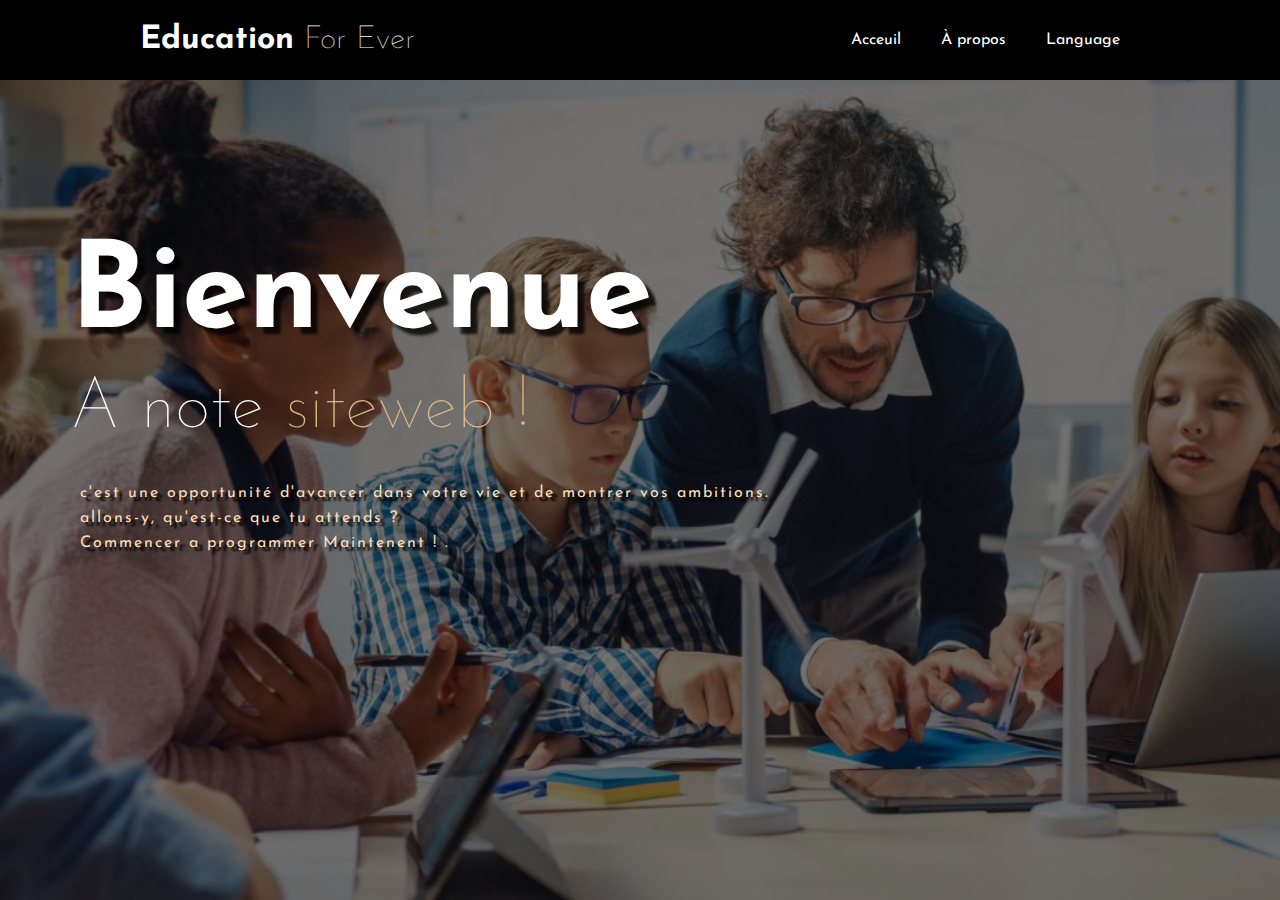
<file: index.html>
<!DOCTYPE html>
<html lang="fr">
    <head>
        <title>Education For Ever</title>
        <link rel="icon" href="imgs/pngtree-education-logo-vector-image-png-image_728259.jpg">
        <meta charset="utf-8">
        <link href="Style.css" rel="stylesheet">
        <meta name="viewport" content="widht=device-widht,intial-scale=1.0">
        
    </head>
    <body >
     <div class="header">
        <div class="headerx">
            <div class="logo">
                <h1 class="hun">Education <span style="font-weight:100;">For Ever</span> </h1>
            </div>
            
                <ul class="bord">
                    <a href="#"><li>Acceuil</li></a>
                    <a href="html/apropos.html" target="_self"><li>À propos</li></a>
                    <a href="html/language.html"><li>Language</li></a>
                </ul>
            
        </div>
    </div><br><br>

    <div class="bod">
        <h2><span style="font-weight: bold;font-size:120px;padding: 0 -10px;text-shadow: 7px 7px 3px rgba(0, 0, 0, 0.788);">Bienvenue</span><br><br> A note <span style="color:burlywood;">siteweb !</span></h2><br>
        <p>c'est une opportunité d'avancer dans votre vie et de montrer vos ambitions.<br>
            allons-y, qu'est-ce que tu attends ?<br>
            Commencer a programmer Maintenent ! .</p>

    </div>
    </body>
</html>
</file>
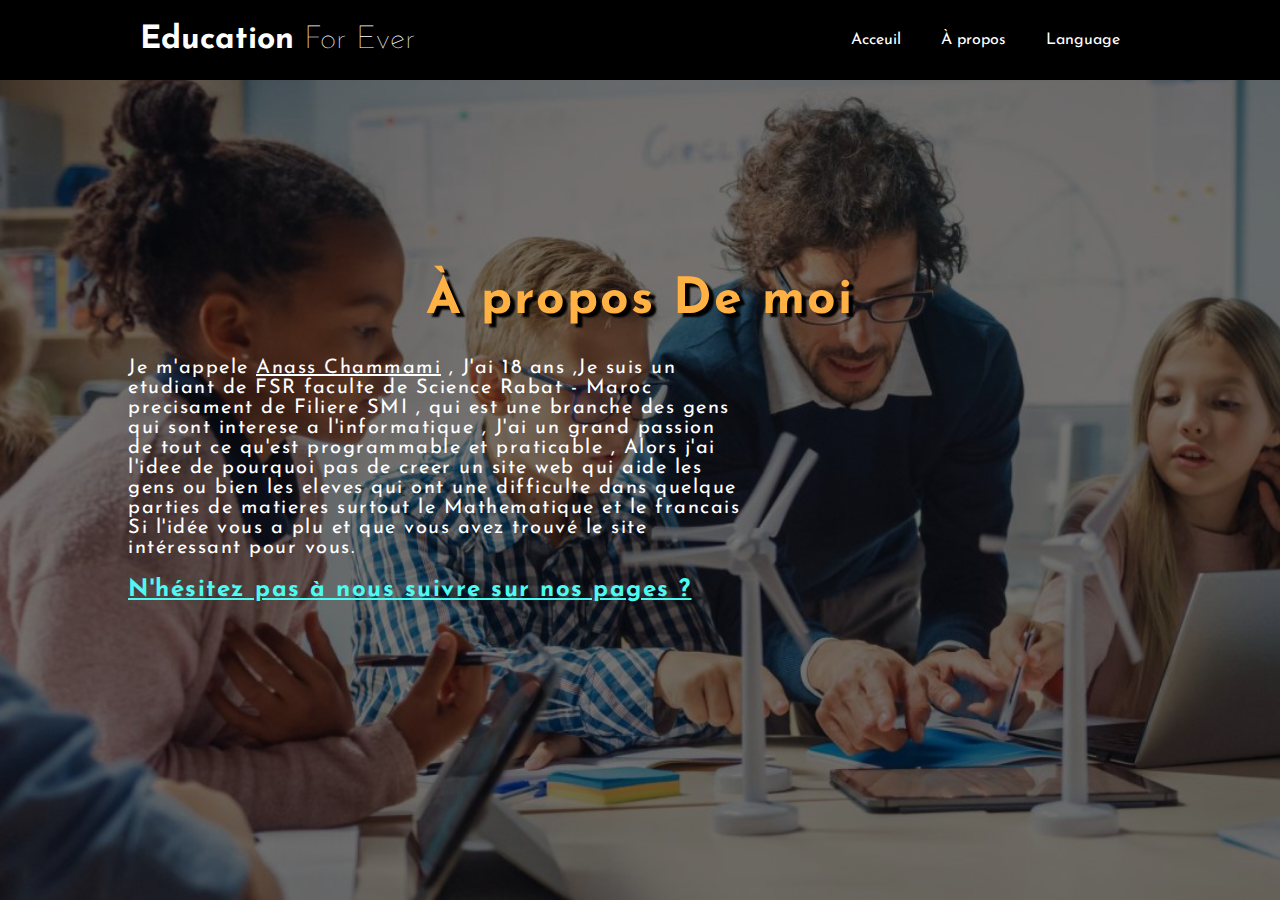
<file: html/apropos.html>
<!DOCTYPE html>
<html>
    <head>
        <title>Education For Ever</title>
        <link rel="icon" href="../imgs/pngtree-education-logo-vector-image-png-image_728259.jpg">
        <meta charset="utf-8">
        <link href="../Style.css" rel="stylesheet">
        <meta name="viewport" content="widht=device-widht,intial-scale=1.0">
        <link href="../css/apropos.css" rel="stylesheet">
    </head>
    <body>
        <div class="header">
            <div class="headerx">
                <div class="logo">
                    <h1 class="hun">Education <span style="font-weight:100;">For Ever</span> </h1>
                </div>
                
                    <ul class="bord">
                        <a href="../index.html"><li>Acceuil</li></a>
                        <a href="#" target="_self"><li>À propos</li></a>
                        <a href="./language.html"><li>Language</li></a>
                    </ul>
                
            </div>
        </div>

        <div class="bog">
           <div class="me">
                <h1>À propos De moi</h1><br><br>
                  <p>
                    Je m'appele <u>Anass Chammami</u> , J'ai 18 ans ,Je suis  un etudiant de FSR faculte de Science Rabat - Maroc<br>
                    precisament de Filiere SMI , qui est une branche des gens qui sont interese a l'informatique
                    , J'ai un grand passion de tout ce qu'est programmable et praticable , Alors j'ai l'idee de pourquoi pas 
                    de creer un site web qui aide les gens ou bien les eleves qui ont une difficulte dans quelque
                    parties de matieres surtout le Mathematique et le francais<br>
                    Si l'idée vous a plu et que vous avez trouvé le site intéressant pour vous.<br><br>
                    <span class="spo" style="font-weight:bold;font-family:inherit;font-size:24px;color: rgb(76, 250, 241);text-decoration:underline;">N'hésitez pas à nous suivre sur nos pages ?</span>  
                   </p><br><br>
    

                
           </div>
        </div>

    </body>
</html>
</file>
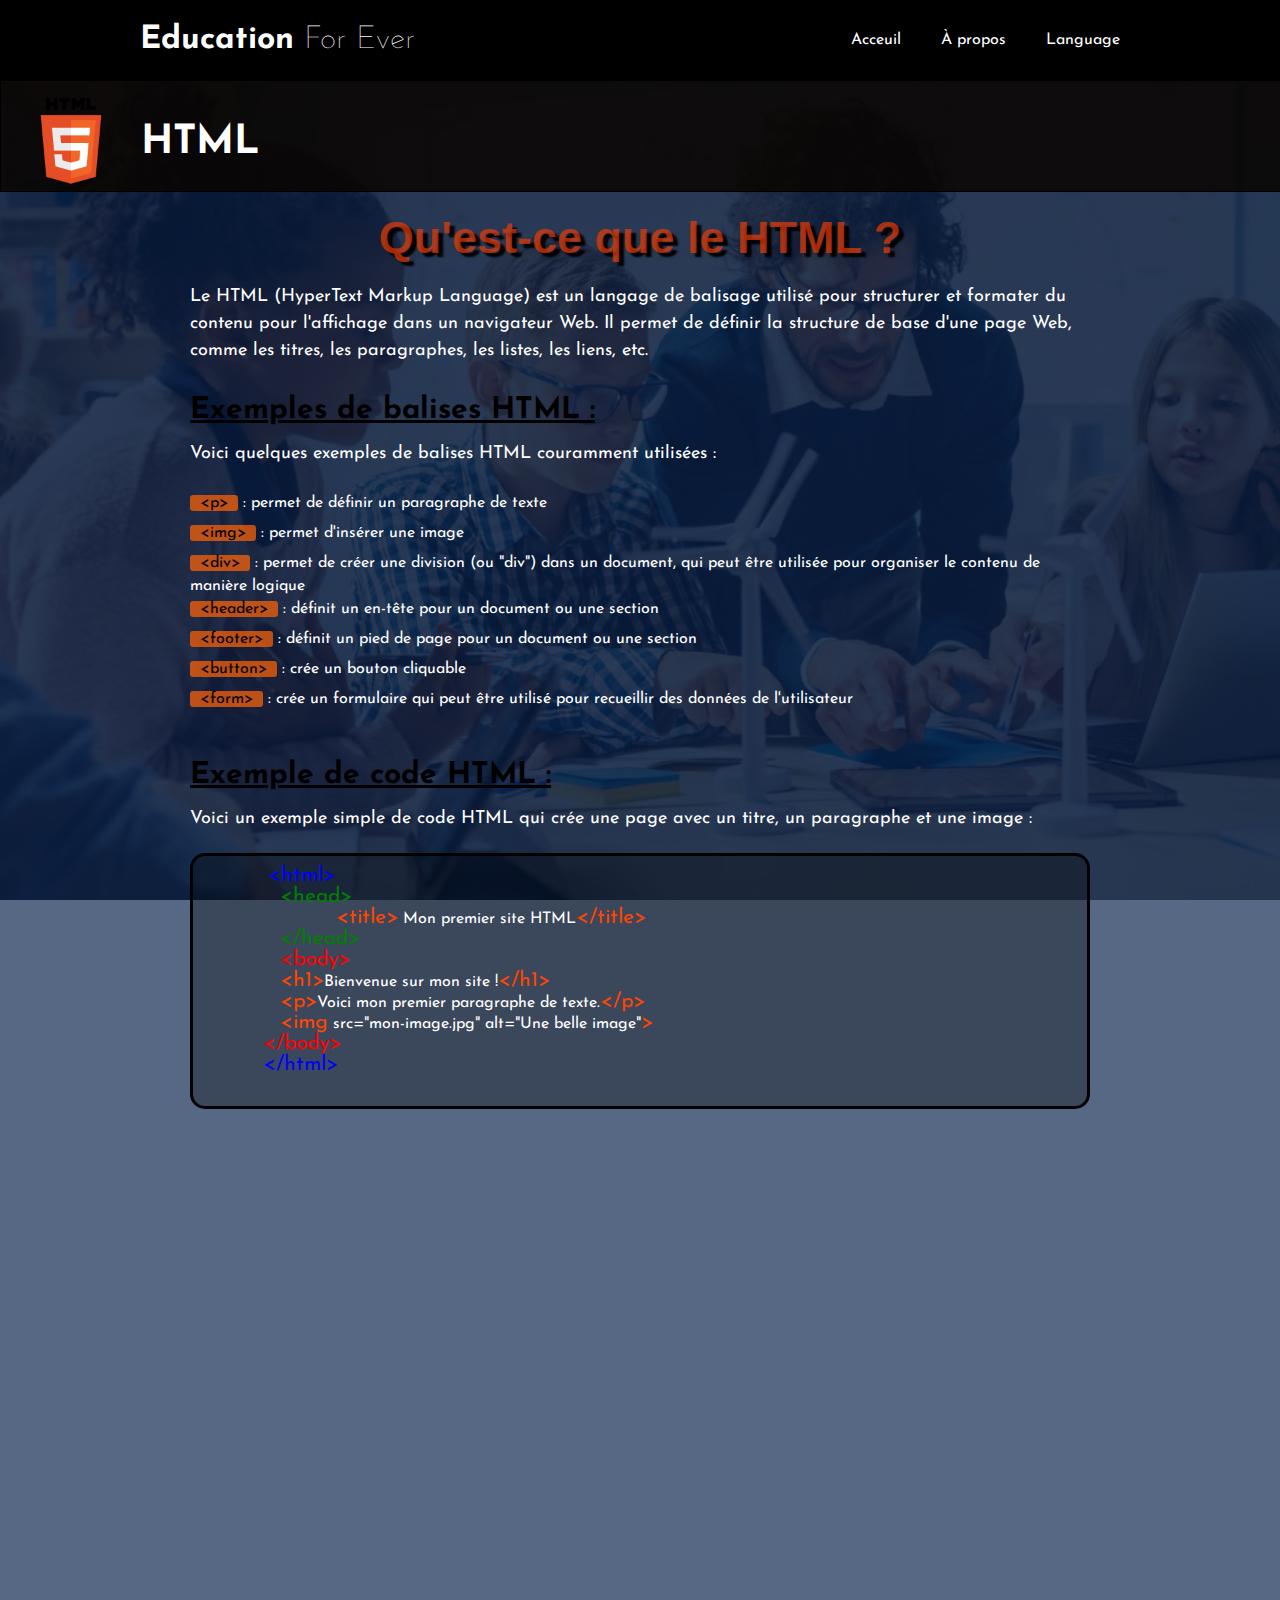
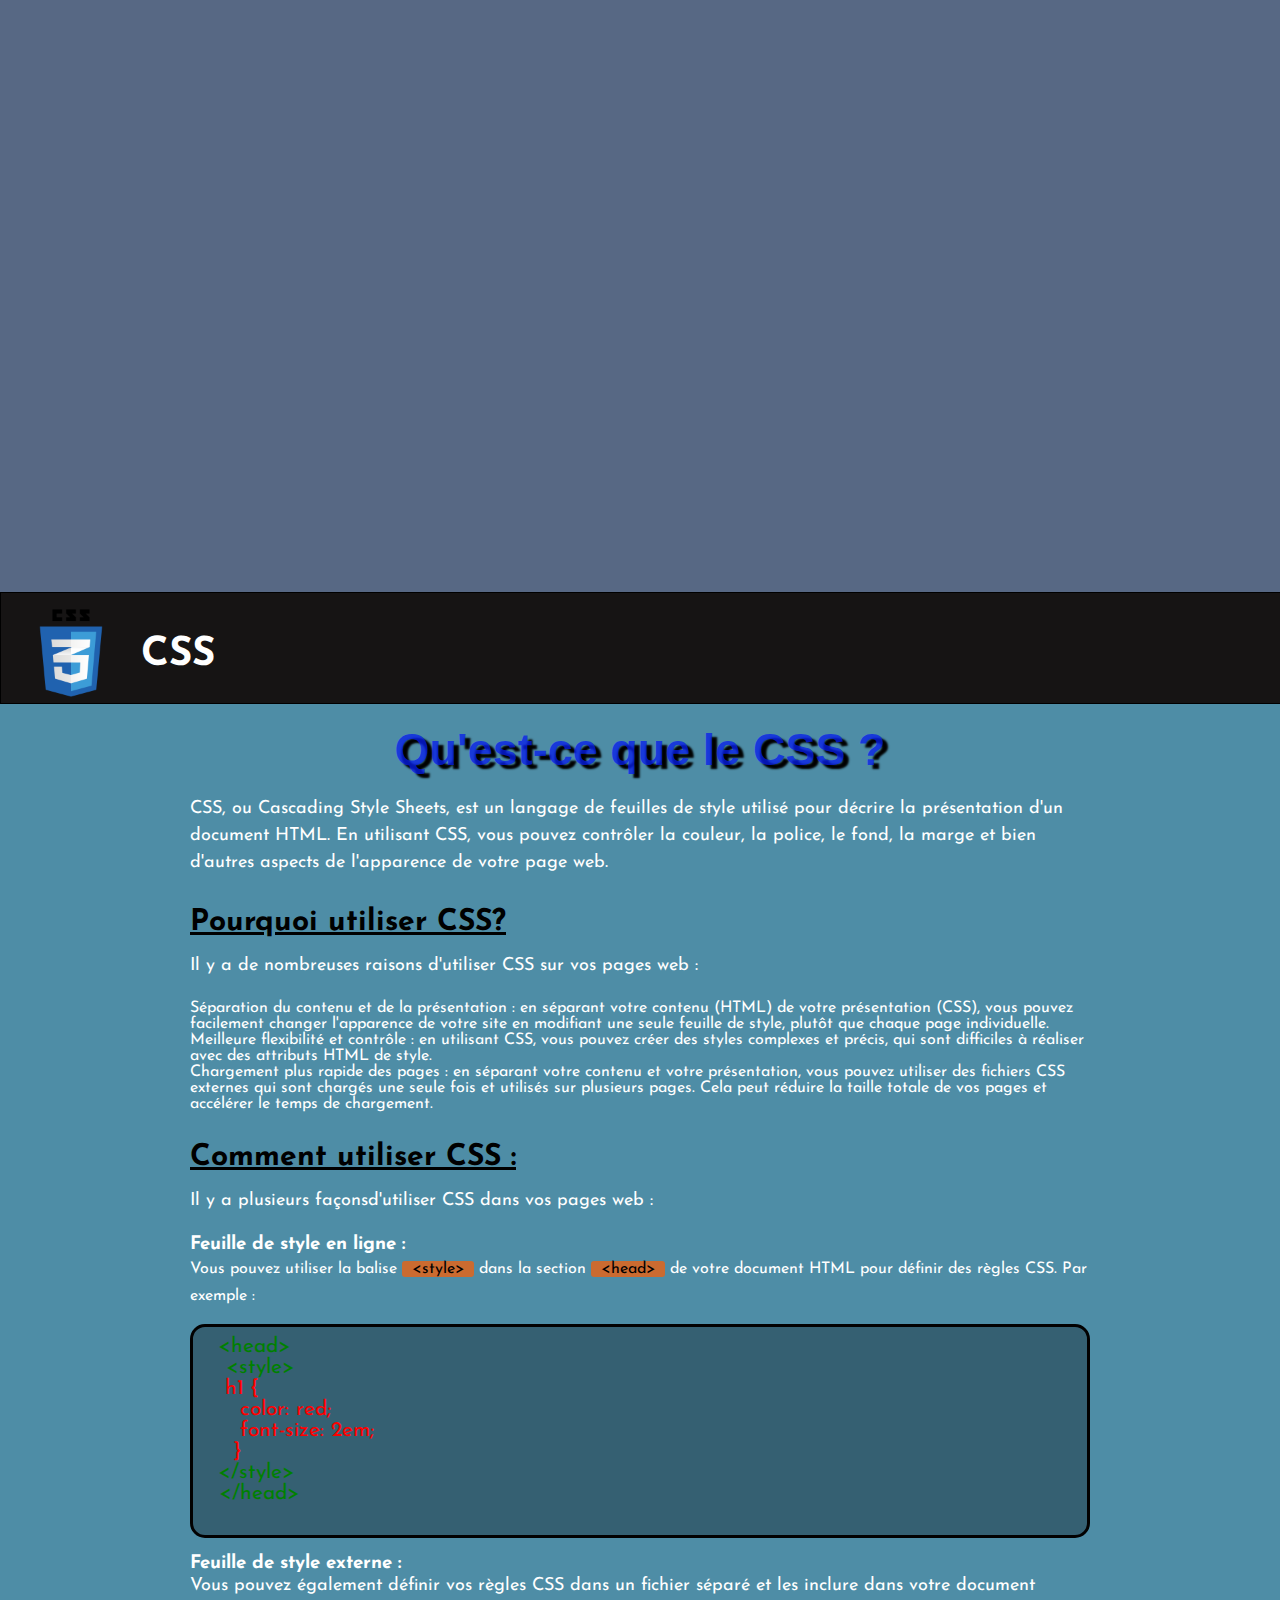
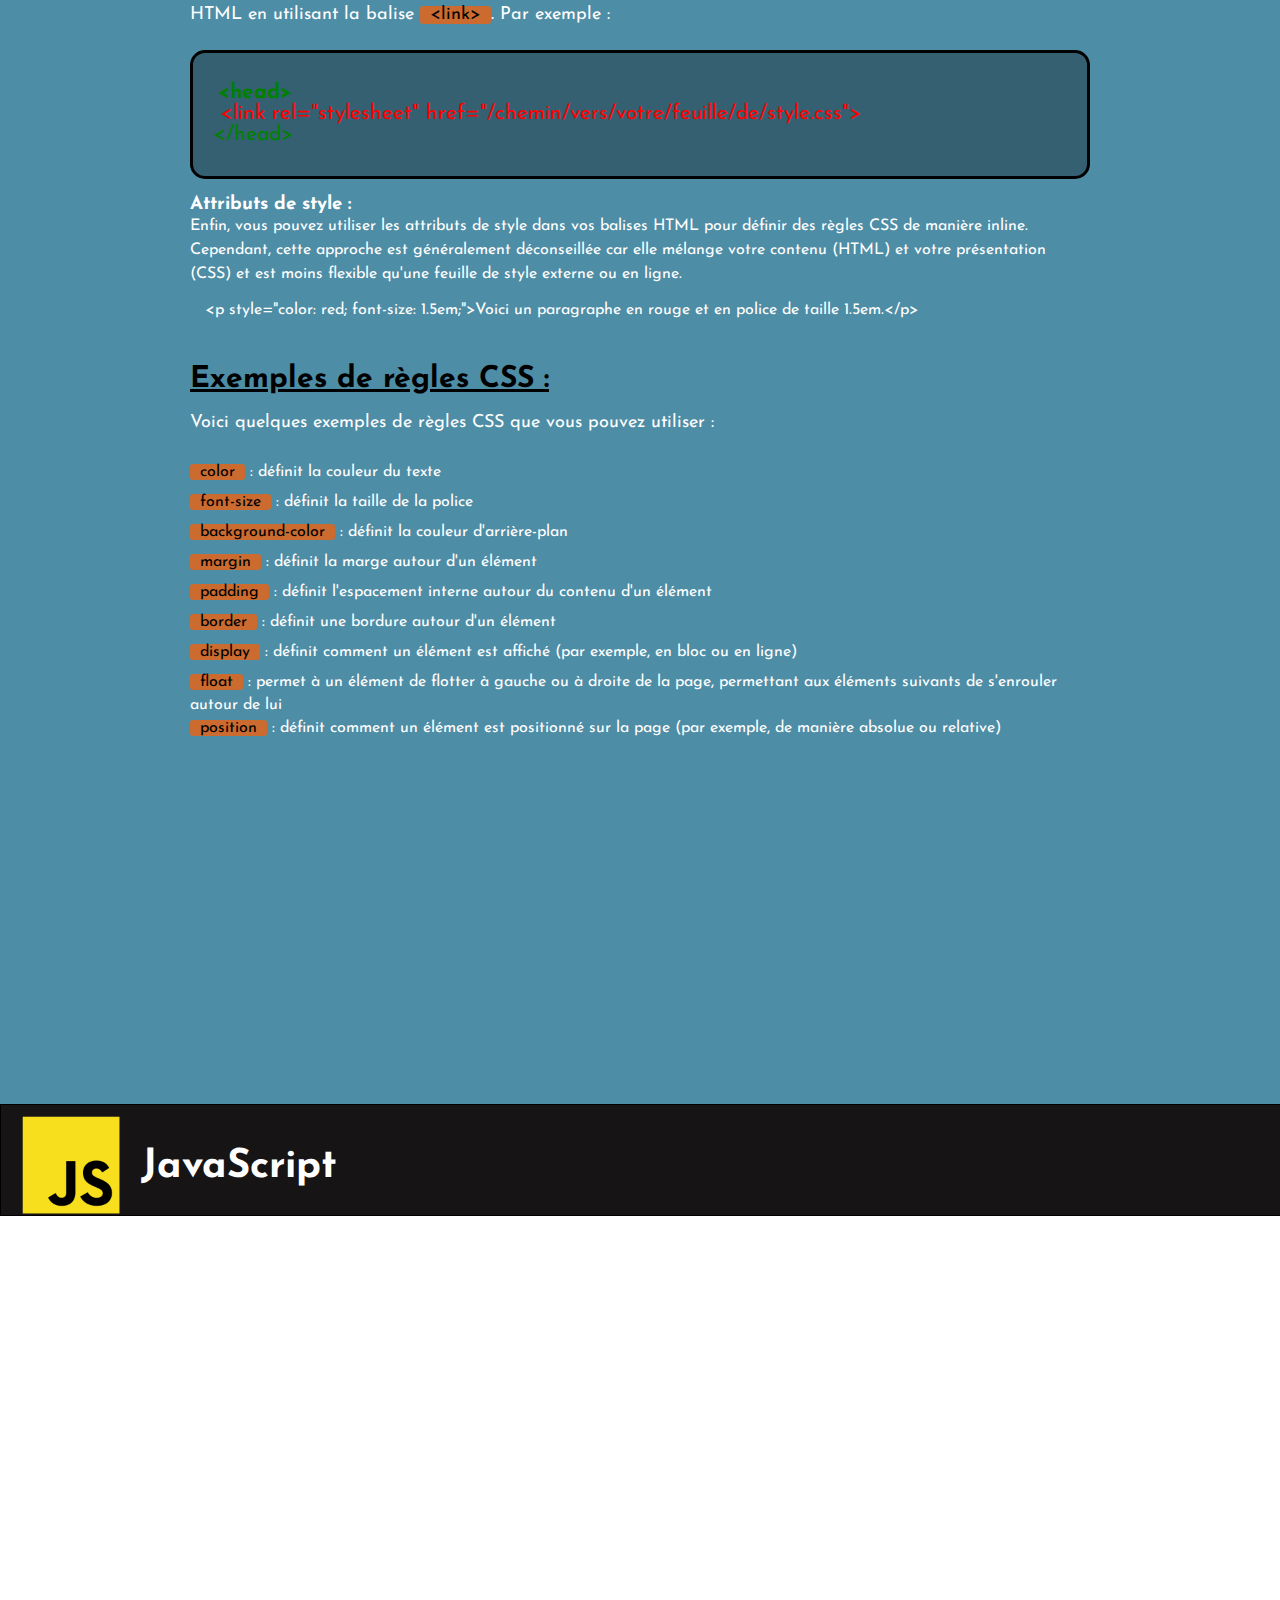
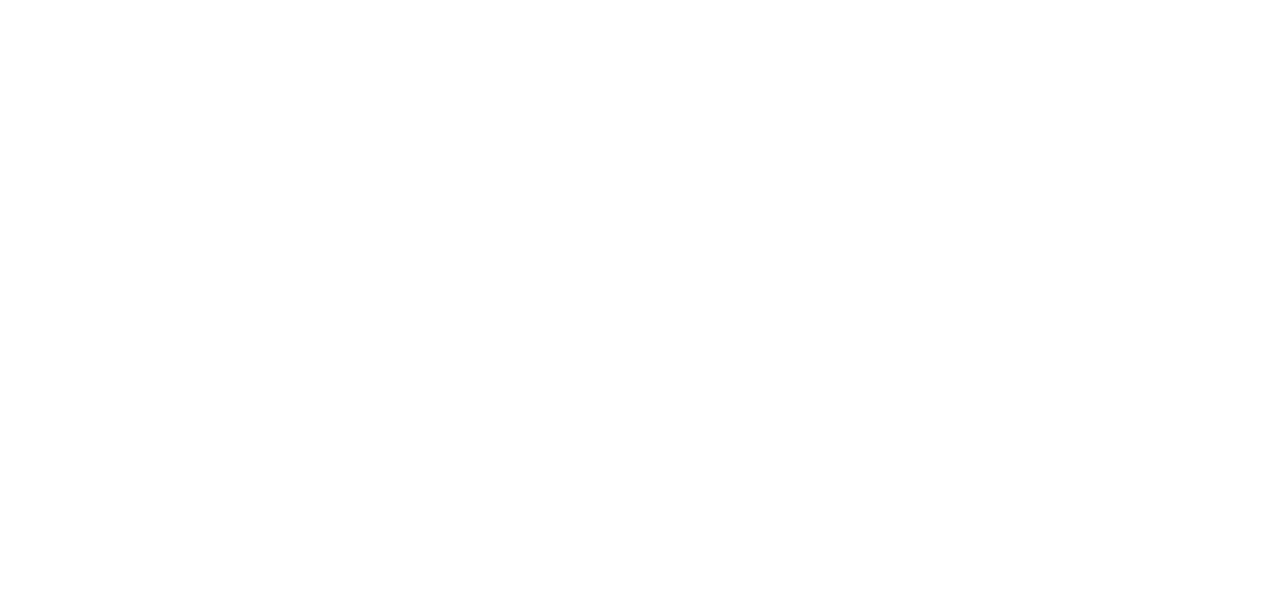
<file: html/language.html>
<!DOCTYPE html>
<html lang="en">
<head>
    <meta charset="UTF-8">
    <meta http-equiv="X-UA-Compatible" content="IE=edge">
    <meta name="viewport" content="width=device-width, initial-scale=1.0">
    <title>Education For Ever</title>
    <link rel="icon" href="../imgs/pngtree-education-logo-vector-image-png-image_728259.jpg">
    <link href="../css/language.css" rel="stylesheet">
    <link href="../Style.css" rel="stylesheet">
</head>
<body>
    <div class="header">
        <div class="headerx">
            <div class="logo">
                <h1 class="hun">Education <span style="font-weight:100;">For Ever</span> </h1>
            </div>
            
                <ul class="bord">
                    <a href="../index.html"><li>Acceuil</li></a>
                    <a href="./apropos.html" target="_self"><li>À propos</li></a>
                    <a href="#"><li>Language</li></a>
                </ul>
            
        </div>
    </div>



    <div class="html">
        <div class="html11">
         <img src="../imgs/html1.png" class="htmljp">
         <p>HTML</p>
        </div>
    </div>
    <div style="width: 100%;
                height: 2000px;
                background-color: rgba(7, 33, 73, 0.678);">
    
    
    <div class="container">
        <h1 id="HTML">Qu'est-ce que le HTML ?</h1>
        <p class="pp">Le HTML (HyperText Markup Language) est un langage de balisage utilisé pour structurer et formater du contenu pour l'affichage dans un navigateur Web.
            Il permet de définir la structure de base d'une page Web, comme les titres, les paragraphes, les listes, les liens, etc.
        </p>
        <h2>Exemples de balises HTML :</h2>
        <p class="pp">Voici quelques exemples de balises HTML couramment utilisées :</p>
        <ul>
          <li><code>&lt;p&gt;</code> : permet de définir un paragraphe de texte</li>
          <li><code>&lt;img&gt;</code> : permet d'insérer une image</li>
          <li><code>&lt;div&gt;</code> : permet de créer une division (ou "div") dans un document, qui peut être utilisée pour organiser le contenu de manière logique</li>
          <li><code>&lt;header&gt;</code> : définit un en-tête pour un document ou une section</li>
          <li><code>&lt;footer&gt;</code> : définit un pied de page pour un document ou une section</li>
          <li><code>&lt;button&gt;</code> : crée un bouton cliquable</li>
          <li><code>&lt;form&gt;</code> : crée un formulaire qui peut être utilisé pour recueillir des données de l'utilisateur</li>
        </ul><br>
        <h2>Exemple de code HTML :</h2>
        <p class="pp">Voici un exemple simple de code HTML qui crée une page avec un titre, un paragraphe et une image :</p>
        <pre style="border: 3px solid rgb(2, 1, 1);padding: 10px 5px;border-radius:15px ;background-color: rgba(0, 0, 0, 0.315);color: white;line-height: 20px;">
              <span style="color: blue;font-size: 21px;">&lt;html&gt;</span>
        <span style="color: green;font-size: 21px;">      &lt;head&gt;</span>
        <span style="color: orangered;font-size: 21px;">              &lt;title&gt;</span> Mon premier site HTML<span style="color: orangered;font-size: 21px;">&lt;/title&gt;</span>
        <span style="color: green;font-size: 21px;">      &lt;/head&gt;</span>
        <span style="color: red;font-size: 21px;">      &lt;body&gt;</span>
        <span style="color: orangered;font-size: 21px;">      &lt;h1&gt;</span>Bienvenue sur mon site !<span style="color: orangered;font-size: 21px;">&lt;/h1&gt;</span>
        <span style="color: orangered;font-size: 21px;">      &lt;p&gt;</span>Voici mon premier paragraphe de texte.<span style="color: orangered;font-size: 21px;">&lt;/p&gt;</span>
        <span style="color: orangered;font-size: 21px;">      &lt;img</span> src=&quot;mon-image.jpg&quot; alt=&quot;Une belle image&quot;<span style="color: orangered;font-size: 21px;">&gt;</span>
             <span style="color: red;font-size: 21px;">&lt;/body&gt;</span>
             <span style="color: blue;font-size: 21px;">&lt;/html&gt;</span>
        </pre>
    
    </div>





    </div>







    <div class="html">
        <div class="html11">
         <img src="../imgs/css.png" class="htmljp">
         <p>CSS</p>
        </div>
    </div>
    <div style="width: 100%;
                height: 2000px;
                background-color: rgba(18, 102, 136, 0.747);">


    <div class="container">
    <h1 id="CSS">Qu'est-ce que le CSS ?</h1>
    <p class="pp">CSS, ou Cascading Style Sheets, est un langage de feuilles de style utilisé pour décrire la présentation d'un document HTML. En utilisant CSS, vous pouvez contrôler la couleur, la police, le fond, la marge et bien d'autres aspects de l'apparence de votre page web.</p>

    <h2>Pourquoi utiliser CSS?</h2>
    <p class="pp">Il y a de nombreuses raisons d'utiliser CSS sur vos pages web :</p>
    <ul>
    <li>Séparation du contenu et de la présentation : en séparant votre contenu (HTML) de votre présentation (CSS), vous pouvez facilement changer l'apparence de votre site en modifiant une seule feuille de style, plutôt que chaque page individuelle.</li>
    <li>Meilleure flexibilité et contrôle : en utilisant CSS, vous pouvez créer des styles complexes et précis, qui sont difficiles à réaliser avec des attributs HTML de style.</li>
    <li>Chargement plus rapide des pages : en séparant votre contenu et votre présentation, vous pouvez utiliser des fichiers CSS externes qui sont chargés une seule fois et utilisés sur plusieurs pages. Cela peut réduire la taille totale de vos pages et accélérer le temps de chargement.</li>
    </ul>
    <h2>Comment utiliser CSS :</h2>
	<p class="pp">Il y a plusieurs façonsd'utiliser CSS dans vos pages web :</p>
    <h3>Feuille de style en ligne :</h3>
    <p>Vous pouvez utiliser la balise <code>&lt;style&gt;</code> dans la section <code>&lt;head&gt;</code> de votre document HTML pour définir des règles CSS. Par exemple :</p>
    <pre style="border: 3px solid rgb(2, 1, 1);padding: 10px 5px;border-radius:15px ;background-color: rgba(0, 0, 0, 0.315);color: white;line-height: 20px;">
    <span style="color: green;font-size: 21px;">&lt;head&gt;
    &lt;style&gt;</span>
    <span style="color: red;font-size: 21px;"> h1 {
      color: red;
      font-size: 2em;
     }</span>
    <span style="color: green;font-size: 21px;">&lt;/style&gt;
   &lt;/head&gt;</span>
   </pre><br>
   <h3>Feuille de style externe :</h3>
   <p class="pp">Vous pouvez également définir vos règles CSS dans un fichier séparé et les inclure dans votre document HTML en utilisant la balise <code>&lt;link&gt;</code>. Par exemple :</p>
   <pre style="border: 3px solid rgb(2, 1, 1);padding: 10px 5px;border-radius:15px ;background-color: rgba(0, 0, 0, 0.315);color: white;line-height: 20px;"> 
    <span style="color: green;font-weight: bold;font-size: 21px;">&lt;head&gt;</span>
   <span style="color: red;font-size: 21px;"> &lt;link rel="stylesheet" href="/chemin/vers/votre/feuille/de/style.css"&gt;</span>
   <span style="color: green;font-size: 21px;">&lt;/head&gt;</span>
   </pre><br>
   <h3>Attributs de style :</h3>
   <p>Enfin, vous pouvez utiliser les attributs de style dans vos balises HTML pour définir des règles CSS de manière inline. Cependant, cette approche est généralement déconseillée car elle mélange votre contenu (HTML) et votre présentation (CSS) et est moins flexible qu'une feuille de style externe ou en ligne.</p>
   <pre>
   &lt;p style="color: red; font-size: 1.5em;"&gt;Voici un paragraphe en rouge et en police de taille 1.5em.&lt;/p&gt;
   </pre>
   <h2>Exemples de règles CSS :</h2>
   <p class="pp">Voici quelques exemples de règles CSS que vous pouvez utiliser :</p>
     <ul>
     <li><code>color</code> : définit la couleur du texte</li>
     <li><code>font-size</code> : définit la taille de la police</li>
     <li><code>background-color</code> : définit la couleur d'arrière-plan</li>
     <li><code>margin</code> : définit la marge autour d'un élément</li>
     <li><code>padding</code> : définit l'espacement interne autour du contenu d'un élément</li>
     <li><code>border</code> : définit une bordure autour d'un élément</li>
     <li><code>display</code> : définit comment un élément est affiché (par exemple, en bloc ou en ligne)</li>
     <li><code>float</code> : permet à un élément de flotter à gauche ou à droite de la page, permettant aux éléments suivants de s'enrouler autour de lui</li>
     <li><code>position</code> : définit comment un élément est positionné sur la page (par exemple, de manière absolue ou relative)</li>
    </ul>




    
    </div>
    </div>







    <div class="html">
        <div class="html11">
         <img src="../imgs/js.png" class="htmljp">
         <p>JavaScript</p>
        </div>
    </div>
    <div style="width: 100%;
                height: 1000px;
                background-color: white;">




        
    </div>
    
   
</body>
</html>
</file>
<file: Style.css>
@import url('https://fonts.googleapis.com/css2?family=Josefin+Sans&display=swap');
*{
    margin: 0;
    padding: 0;
    font-family:'Josefin sans';
}

body{
    background-image: linear-gradient(rgba(0,0,0,0.5),rgba(0,0,0,0.5)),url(./imgs/lead.jpg);
    background-size: cover;
    background-repeat: no-repeat ;
    background-attachment: fixed;
}
.header{
    display: block;
    width: 100%;
    height: 80px;
    background-color: black;
    
}
.headerx {
    width: 1000px;
    height: 100%;
    display: block;
    margin: 0 auto;
}

.logo{
    height: 100%;
    display: table;
    float: left;
}


.logo h1{
    color: white;
    height: 100%;
    display: table-cell;
    vertical-align: middle;
}
.bord{
    list-style: none;
    float: right;
    height: 100%;
}
.bord a{
    height: 100%;
    display: table;
    float: left;
    padding: 0 20px;
    text-decoration: none;

}
.bord a li{
    display: table-cell;
    vertical-align: middle;
    height: 100%;
    color: white;
}
.bord li:hover{
    color: red;
}
.bod{
    width: 100%;
    height: 50%;
}
.sp{
    font-weight: bold;
    font-size: 40px;
}
.bod h2{
    margin-top: 160px;
    font-weight: 100;
    margin-left: 70px;
    font-size: 70px;
    color: white;
    line-height: 50px;
}
.bod p {
    color: rgb(250, 221, 184);
    letter-spacing: 2px;
    line-height: 25px;
    margin:30px  80px;
    text-shadow: 5px 4px 2px rgb(0, 0, 0);
}
</file>
<file: css/apropos.css>
.bog{
    width: 100%;
    height:580px;
    display: block;

}
.me{
   width: 80%;
   display: block;
   height:100%;
   margin: 0 auto;
}
.me h1{
    text-align: center;
    margin-top: 19% ;
    color:rgb(255, 177, 67);
    font-size: 50px;
    font-weight: bold;
    letter-spacing: 2px;
    text-shadow: 5px 4px 2px rgb(0, 0, 0);
}
.me p{
    color:white;
    width: 60%;
    font-size: 20px;
    letter-spacing: 1.5px;

}
.me p:hover{
    text-shadow: 5px 4px 2px rgb(0, 0, 0);
}

.but{
    width: 3.5cm;
    padding: 8px 4px;
    margin: 1px 18px;
    font-weight: bold;
    font-size: 20px;
    border: 2px solid black;
    border-radius: 20px;
    color: rgb(0, 0, 0);
    background-color: rgb(42, 236, 178);
    box-shadow: 4px 4px 2 black;
}
.but:hover{ 
    background-color: rgb(45, 42, 236);
}
</file>
<file: css/language.css>
.html {
    width: 100%;
    height: 110px;
    display: flex;
    background-color: rgba(8, 6, 6, 0.945);
    border: 0.1px solid black;
    
}

.html11 {
    width: 10%;
    display: table;
    float: left;
}
.htmljp { 
    padding: 10px 20px;
    height: 100px;
    width: 100px;
}
.html11 > p {
   display: table-cell;
   vertical-align: middle;
   color: white;
   font-size: 40px;
   font-weight: bold;
}

.container {
    max-width: 900px;
    margin: 0 auto;
    padding: 20px;
    color: white;
  }
  #HTML {
    color: rgba(236, 60, 6, 0.692);
    text-align: center;
    margin-bottom: 20px;
    font-size: 45px;
    font-weight: bold;
    font-family:Arial, Helvetica, sans-serif;
    text-shadow: 5px 4px 2px rgb(0, 0, 0);
  }
  #CSS {
    color: rgba(6, 29, 236, 0.753);
    text-align: center;
    margin-bottom: 20px;
    font-size: 45px;
    font-weight: bold;
    font-family:Arial, Helvetica, sans-serif;
    text-shadow: 5px 4px 2px rgb(0, 0, 0);
  }
  .pp {
    line-height: 1.5;
    font-size: 18px;
    margin-bottom: 20px;
  }
  code {
    background-color: rgba(243, 96, 10, 0.76);
    padding: 0 10px;
    line-height: 30px;
    border-radius: 3px;
    color: black;
  }
  ul > li {
    list-style: none;
  }
  .example {
    margin-bottom: 20px;
    border: 1px solid #ddd;
    border-radius: 3px;
    padding: 20px;
  }
  .example h2 {
    margin-top: 0;
    margin-bottom: 10px;
  }
  .example pre {
    margin: 0;
    overflow-x: auto;
    white-space: pre-wrap;
  }
  h2 {
    color: rgb(0, 0, 0);
    font-size: 1.5em;
    margin: 1em 0 0.5em;
    font-weight: bold;
    text-decoration: underline;
    font-size: 30px;
}

p {
    font-size: 1em;
    line-height: 1.5;
    margin: 0 0 1em;
}
</file>
